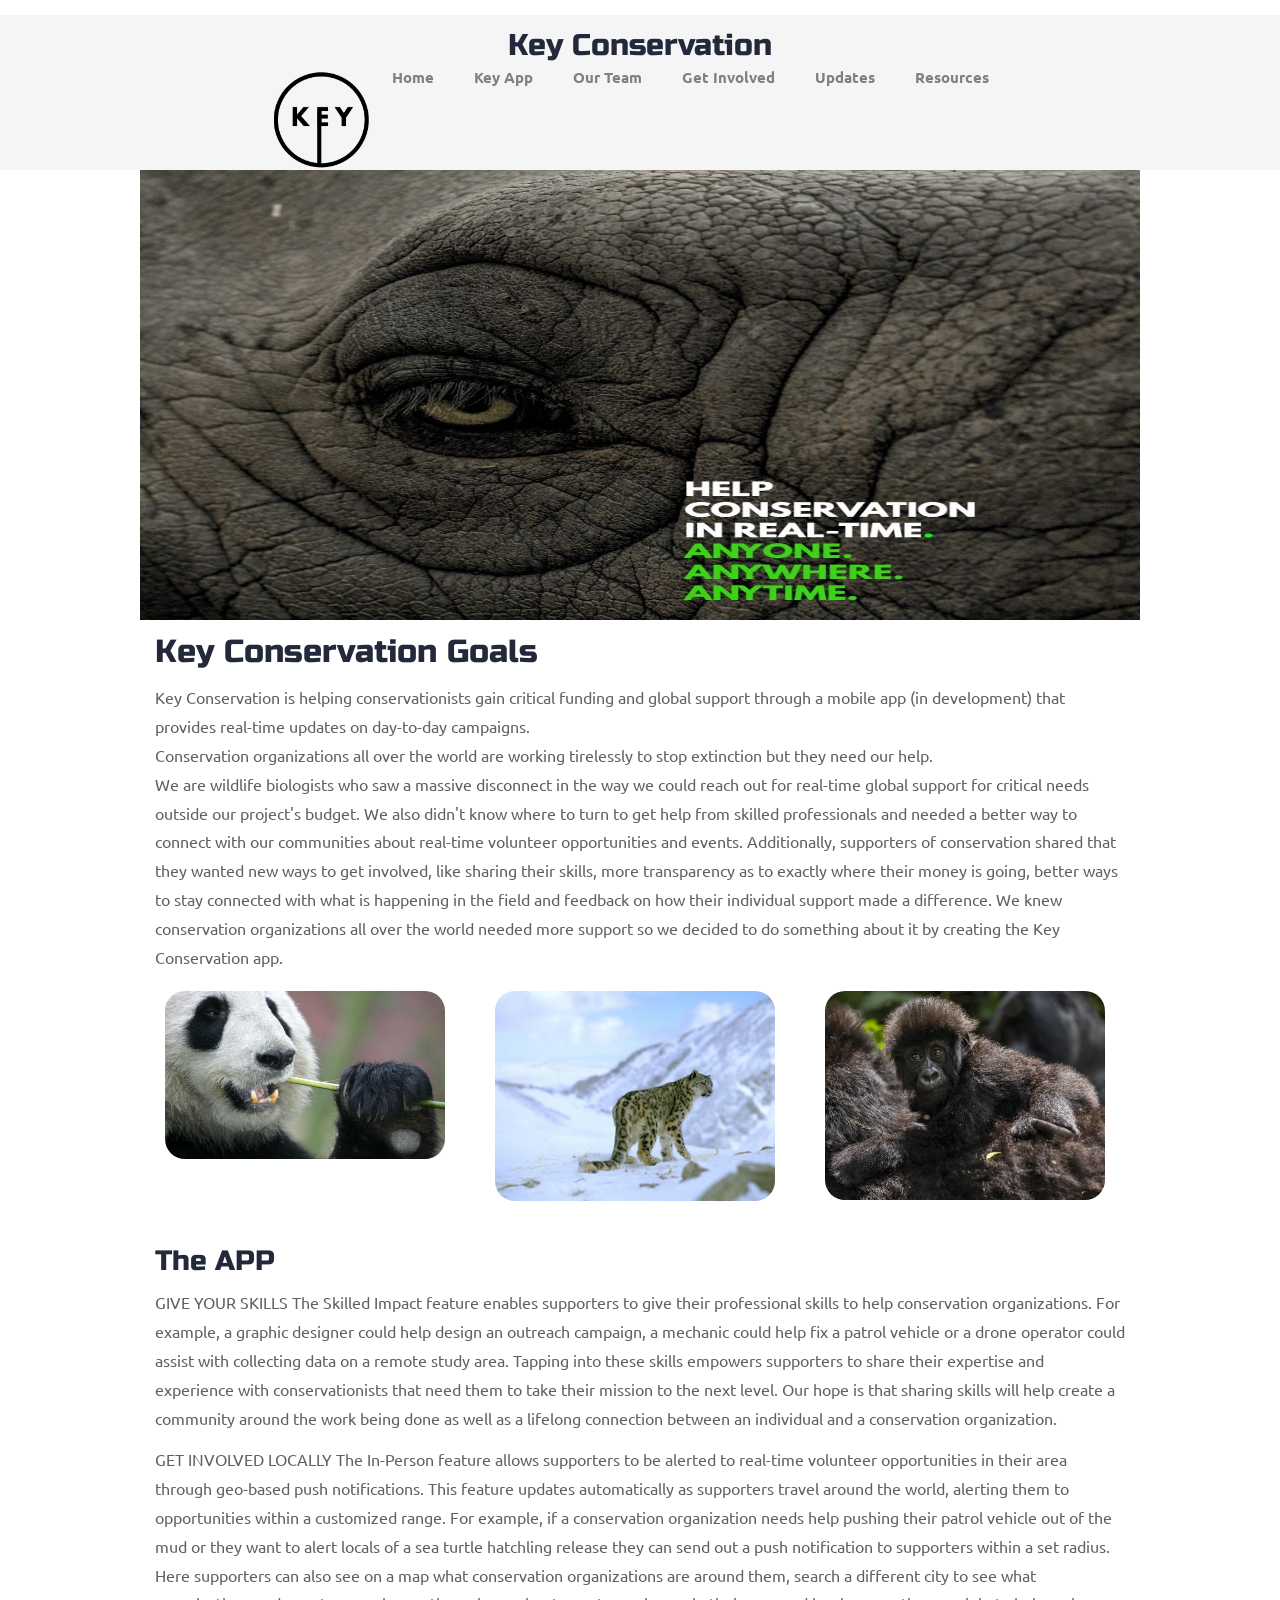
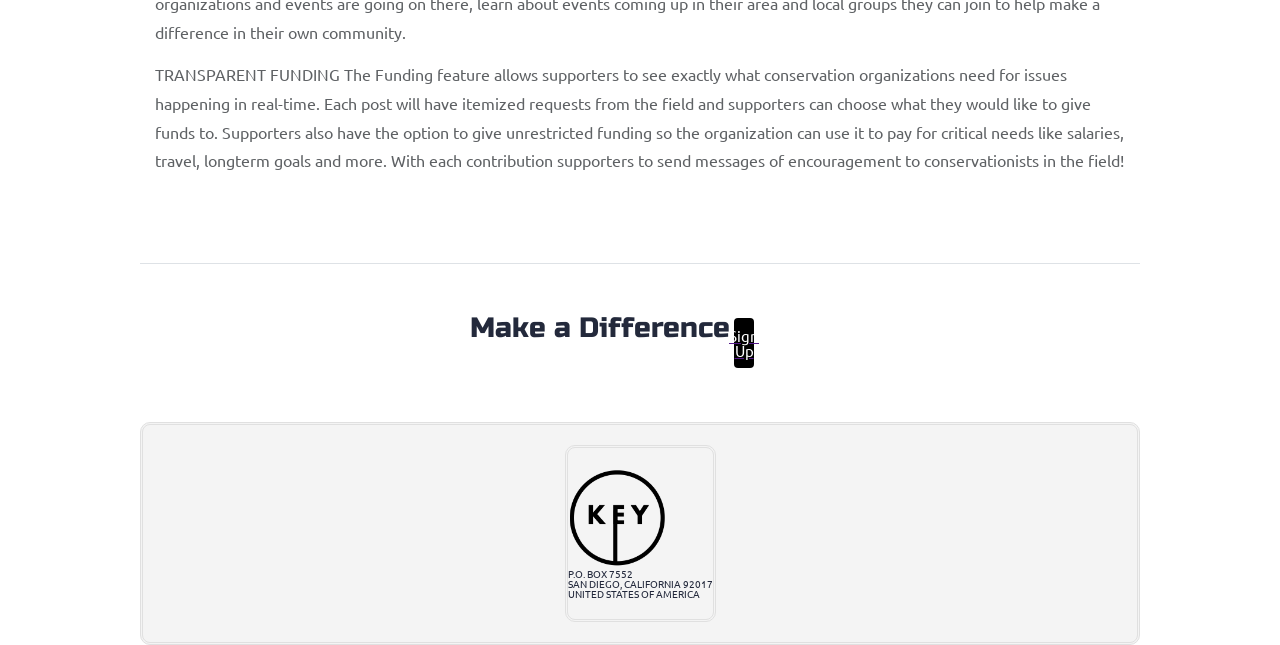
<file: index.html>
<!doctype html>

<html lang="en">
<head>
  <meta charset="utf-8">
  <meta name="viewport" content="width=device-width, initial-scale=1">

  <title>Key Conservation</title>

  <link href="https://fonts.googleapis.com/css?family=Russo+One|Ubuntu" rel="stylesheet">
  <link href="css/index.css" rel="stylesheet">

  <!--[if lt IE 9]>
    <script src="https://cdnjs.cloudflare.com/ajax/libs/html5shiv/3.7.3/html5shiv.js"></script>
  <![endif]-->
</head>

<body>
	<section id="nav-container">
		<h1>Key Conservation</h1>
		<nav id="nav">
			<img src="img/Key Logo.gif" alt="Key Logo." style="width: 100px";>
			<a href="index.html">Home</a>
			<a href="#">Key App</a>
			<a href="about.html">Our Team</a>
			<a href="#">Get Involved</a>
			<a href="#">Updates</a>
			<a href="#">Resources</a>

		</nav>
	</section>
	   
    <div class="container home">
  
    <header class="intro">

      <div id="main-header-container">
		<p>
		</p>
		
		<img id="main-header" src="img/main-header.jpg" alt="main-header" style="
    width: 1000.400px;
    height: 450.400px;
">
	  </div>

      <h2>Key Conservation Goals</h2>
    
      <p>Key Conservation is helping conservationists gain critical funding and global support through a mobile app (in development) that provides real-time updates on day-to-day campaigns.</p>
	  
	<p>Conservation organizations all over the world are working tirelessly to stop extinction but
they need our help.</p>

<p>We are wildlife biologists who saw a massive disconnect in the way we could reach out for real-time global support for critical needs outside our project's budget. We also didn't know where to turn to get help from skilled professionals and needed a better way to connect with our communities about real-time volunteer opportunities and events. 

Additionally, supporters of conservation shared that they wanted new ways to get involved, like sharing their skills, more transparency as to exactly where their money is going, better ways to stay connected with what is happening in the field and feedback on how their individual support made a difference. We knew conservation organizations all over the world needed more support so we decided to do something about it by creating the Key Conservation app.
</p>
    </header>

	 <section class="animal-images">
        <img src="img/koala.jpg" class="koala" alt="Koala">
        <img src="img/snowleopard.jpg" class="snowleopard" alt="snowleopard">
        <img src="img/gorilla.jpg" class="gorilla" alt="gorilla">
    </section>
	
    <section class="3 ways to help">
      <div class="ways-to-help">
       <h3>The APP</h3>
			
		<p>GIVE YOUR SKILLS

			The Skilled Impact feature enables supporters to give their professional skills to help conservation organizations. For example, a graphic designer could help design an outreach campaign, a mechanic could help fix a patrol vehicle or a drone operator could assist with collecting data on a remote study area.
 
			Tapping into these skills empowers supporters to share their expertise and experience with conservationists that need them to take their mission to the next level. Our hope is that sharing skills will help create a community around the work being done as well as a lifelong connection between an individual and a conservation organization.</p> 

		<p>GET INVOLVED LOCALLY

			The In-Person feature allows supporters to be alerted to real-time volunteer opportunities in their area through geo-based push notifications. This feature updates automatically as supporters travel around the world, alerting them to opportunities within a customized range. For example, if a conservation organization needs help pushing their patrol vehicle out of the mud or they want to alert locals of a sea turtle hatchling release they can send out a push notification to supporters within a set radius. Here supporters can also see on a map what conservation organizations are around them, search a different city to see what organizations and events are going on there, learn about events coming up in their area and local groups they can join to help make a difference in their own community.

		<p>TRANSPARENT FUNDING

	The Funding feature allows supporters to see exactly what conservation organizations need for issues happening in real-time. Each post will have itemized requests from the field and supporters can choose what they would like to give funds to. Supporters also have the option to give unrestricted funding so the organization can use it to pay for critical needs like salaries, travel, longterm goals and more. With each contribution supporters to send messages of encouragement to conservationists in the field! </p>
        <p></>
              
		
      
      </div>

    </section>
	
	
    <div class="make-a-difference">
     
      <h3>Make a Difference</h3>
        
		<a href="">
			<div class="btn">	
			Sign Up
			</div>
		</a>
    </div>
    <footer>
      <footer class="footer-option"><div class="footer">
<img src="img/Key Logo.gif" alt="Key Logo." style="width: 100px" ;="">    
	<br>P.O. BOX 7552
    <br>SAN DIEGO, CALIFORNIA 92017
    <br>UNITED STATES OF AMERICA<br>
    </div>

    <section class="social">
        <span><a href="#"><i class="fas fa-envelope email-i" aria-hidden="true"></i></a></span> 
        <span><a href="https://www.facebook.com/keyconservation/"><i class="fab fa-facebook" aria-hidden="true"></i></a></span>
        <span><a href="https://twitter.com/KeyConservation"><i class="fab fa-twitter-square" aria-hidden="true"></i></a></span>
        <span><a href="https://www.youtube.com/watch?v=LH2WLA0JiXI&amp;feature=youtu.be"><i class="fab fa-youtube" aria-hidden="true"></i></a></span>

    </section>
    
    </footer>

  </div>
</body>
</html>
</file>
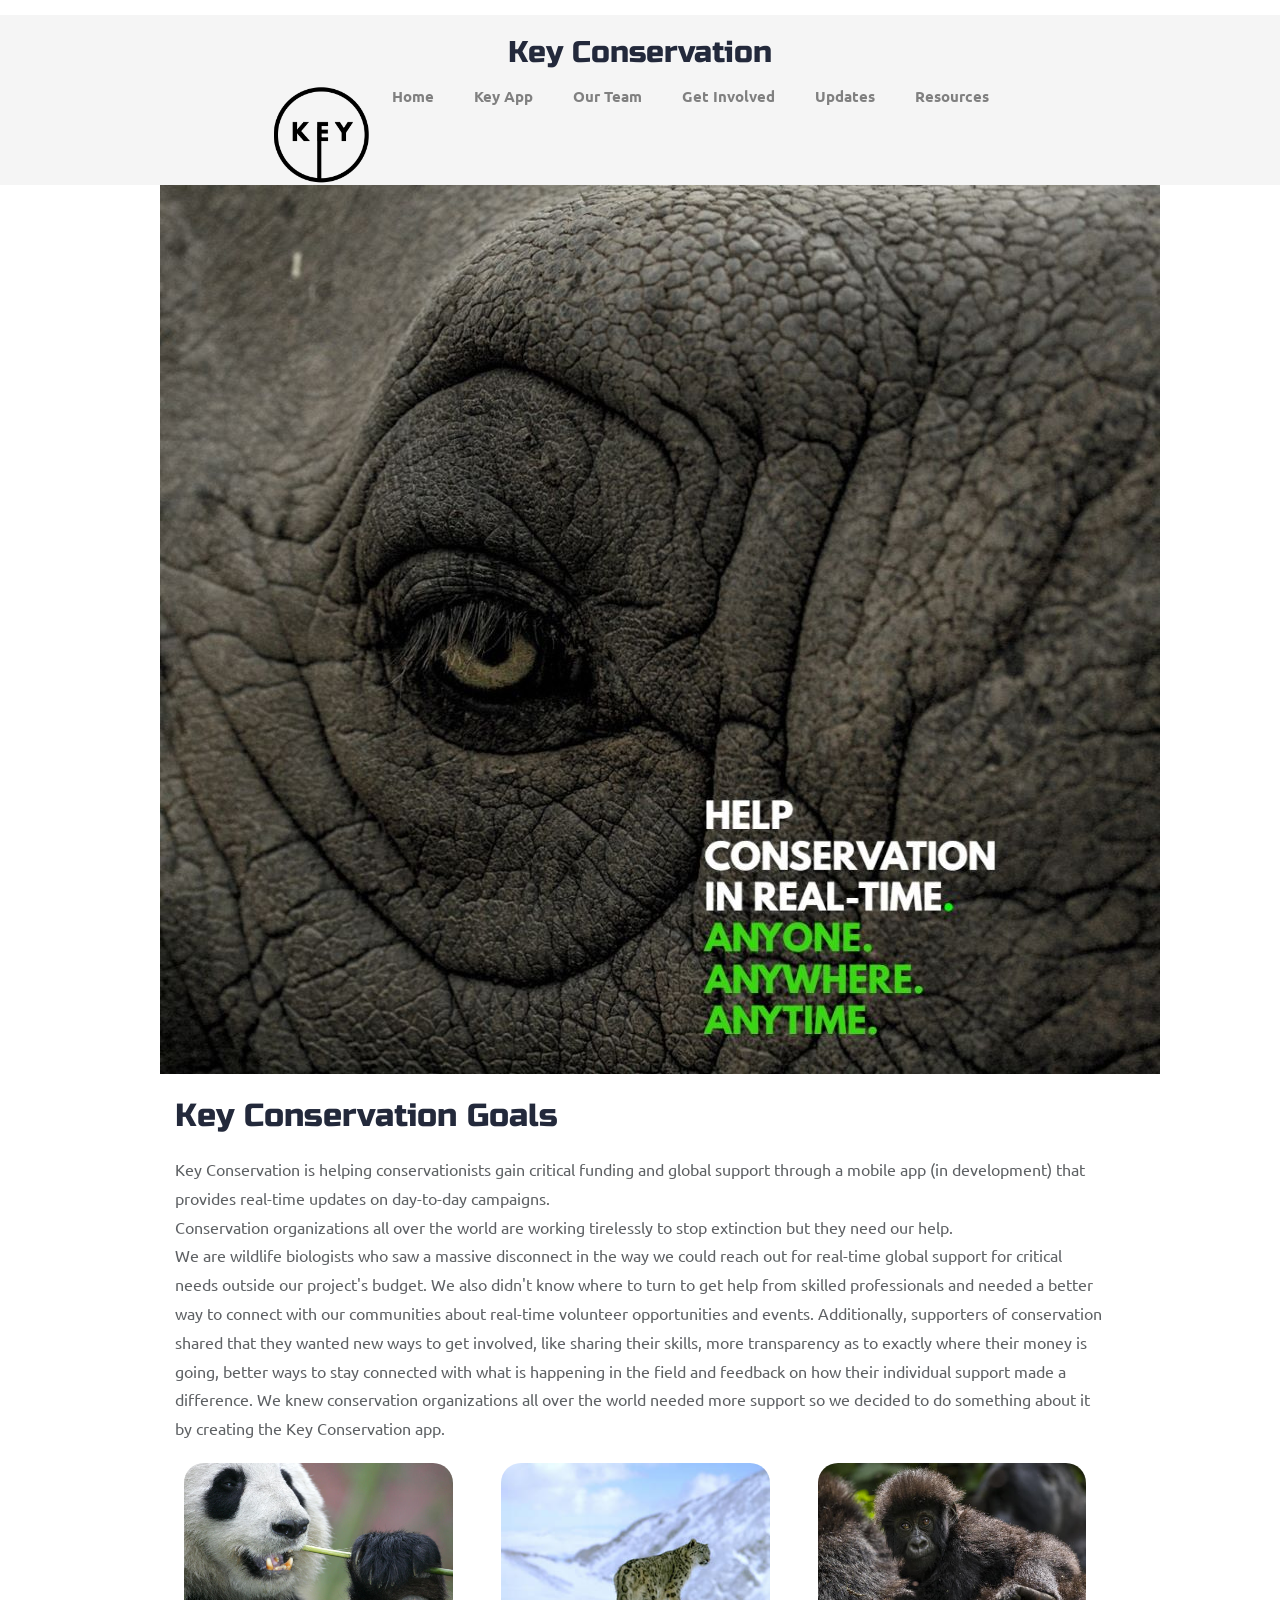
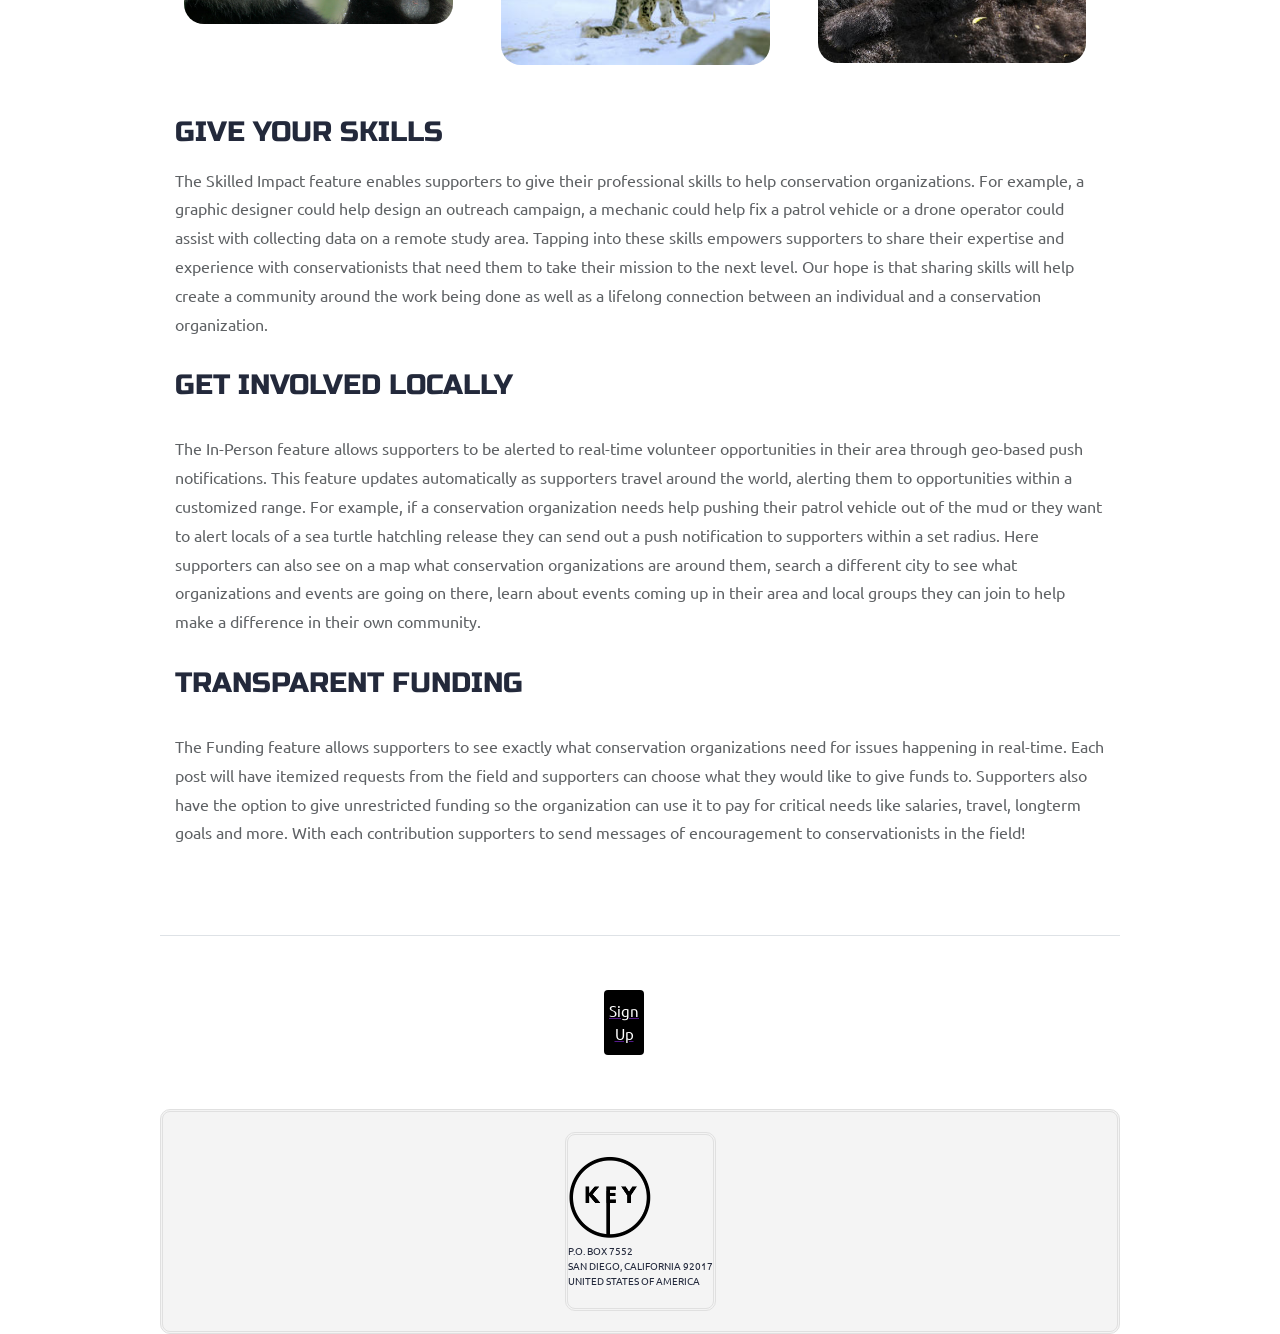
<file: marketing-page/index.html>
<!doctype html>

<html lang="en">
<head>
  <meta charset="utf-8">
  <meta name="viewport" content="width=device-width, initial-scale=1">

  <title>Key Conservation</title>

  <link href="https://fonts.googleapis.com/css?family=Russo+One|Ubuntu" rel="stylesheet">
  <link href="css/index.css" rel="stylesheet">

  <!--[if lt IE 9]>
    <script src="https://cdnjs.cloudflare.com/ajax/libs/html5shiv/3.7.3/html5shiv.js"></script>
  <![endif]-->
</head>

<body>
	<section id="nav-container">
		<h1>Key Conservation</h1>
		<nav id="nav">
			<img src="img/Key Logo.gif" alt="Key Logo." style="width: 100px";>
			<a href="index.html">Home</a>
			<a href="#">Key App</a>
			<a href="about.html">Our Team</a>
			<a href="#">Get Involved</a>
			<a href="#">Updates</a>
			<a href="#">Resources</a>

		</nav>
	</section>
	   
    <div class="container home">
  
    <header class="intro">

      <div id="main-header-container">

		
		<img id="main-header" src="img/main-header.jpg" alt="main-header">
	  </div>

      <h2>Key Conservation Goals</h2>
    
      <p>Key Conservation is helping conservationists gain critical funding and global support through a mobile app (in development) that provides real-time updates on day-to-day campaigns.</p>
	  
		<p>Conservation organizations all over the world are working tirelessly to stop extinction but
	they need our help.</p>

	<p>We are wildlife biologists who saw a massive disconnect in the way we could reach out for real-time global support for critical needs outside our project's budget. We also didn't know where to turn to get help from skilled professionals and needed a better way to connect with our communities about real-time volunteer opportunities and events. 

	Additionally, supporters of conservation shared that they wanted new ways to get involved, like sharing their skills, more transparency as to exactly where their money is going, better ways to stay connected with what is happening in the field and feedback on how their individual support made a difference. We knew conservation organizations all over the world needed more support so we decided to do something about it by creating the Key Conservation app.
	</p>
    </header>

	 <section class="animal-images">
        <img src="img/koala.jpg" class="koala" alt="Koala">
        <img src="img/snowleopard.jpg" class="snowleopard" alt="snowleopard">
        <img src="img/gorilla.jpg" class="gorilla" alt="gorilla">
    </section>
	
    <section class="3 ways to help">
      <div class="ways-to-help">
      
			
		<h3>GIVE YOUR SKILLS</h3>	
		<p>

			The Skilled Impact feature enables supporters to give their professional skills to help conservation organizations. For example, a graphic designer could help design an outreach campaign, a mechanic could help fix a patrol vehicle or a drone operator could assist with collecting data on a remote study area.
 
			Tapping into these skills empowers supporters to share their expertise and experience with conservationists that need them to take their mission to the next level. Our hope is that sharing skills will help create a community around the work being done as well as a lifelong connection between an individual and a conservation organization.</p> </br>
		
		<h3>GET INVOLVED LOCALLY</h3></br>
		<p>

			The In-Person feature allows supporters to be alerted to real-time volunteer opportunities in their area through geo-based push notifications. This feature updates automatically as supporters travel around the world, alerting them to opportunities within a customized range. For example, if a conservation organization needs help pushing their patrol vehicle out of the mud or they want to alert locals of a sea turtle hatchling release they can send out a push notification to supporters within a set radius. Here supporters can also see on a map what conservation organizations are around them, search a different city to see what organizations and events are going on there, learn about events coming up in their area and local groups they can join to help make a difference in their own community.</p></br>

		<h3>TRANSPARENT FUNDING</h3></br>
		<p>

	The Funding feature allows supporters to see exactly what conservation organizations need for issues happening in real-time. Each post will have itemized requests from the field and supporters can choose what they would like to give funds to. Supporters also have the option to give unrestricted funding so the organization can use it to pay for critical needs like salaries, travel, longterm goals and more. With each contribution supporters to send messages of encouragement to conservationists in the field! </p>
        <p/>
              
		
      
      </div>

    </section>
	
	
    <div class="make-a-difference">
     

        
		<a href="">
			<div class="btn">	
			Sign Up
			</div>
		</a>
    </div>
    <footer>
      <footer class="footer-option"><div class="footer">
<img src="img/Key Logo.gif" alt="Key Logo." style="width: 85px";>    
	<br>P.O. BOX 7552
    <br>SAN DIEGO, CALIFORNIA 92017
    <br>UNITED STATES OF AMERICA<br>
    </div>

    <section class="social">
        <span><a href="#"><i class="fas fa-envelope email-i" aria-hidden="true"></i></a></span> 
        <span><a href="https://www.facebook.com/keyconservation/"><i class="fab fa-facebook" aria-hidden="true"></i></a></span>
        <span><a href="https://twitter.com/KeyConservation"><i class="fab fa-twitter-square" aria-hidden="true"></i></a></span>
        <span><a href="https://www.youtube.com/watch?v=LH2WLA0JiXI&amp;feature=youtu.be"><i class="fab fa-youtube" aria-hidden="true"></i></a></span>

    </section>
    
    </footer>

  </div>
</body>
</html>
</file>
<file: css/index.css>
.btn {
  display: flex;
  justify-content: center;
  align-items: center;
  width: 25%;
  text-align: center;
  background-color: black;
  color: #FFFFFF;
  weight: bold;
  font-size: 1.5em;
  padding: 10px;
  margin: 4px;
  border-radius: 4px;
}
@media (max-width: 500px) {
  .btn {
    display: flex;
    justify-content: center;
    align-items: center;
    width: 100%;
    text-align: center;
  }
}
/* http://meyerweb.com/eric/tools/css/reset/ 
   v2.0 | 20110126
   License: none (public domain)
*/
html,
body,
div,
span,
applet,
object,
iframe,
h1,
h2,
h3,
h4,
h5,
h6,
p,
blockquote,
pre,
a,
abbr,
acronym,
address,
big,
cite,
code,
del,
dfn,
em,
img,
ins,
kbd,
q,
s,
samp,
small,
strike,
strong,
sub,
sup,
tt,
var,
b,
u,
i,
center,
dl,
dt,
dd,
ol,
ul,
li,
fieldset,
form,
label,
legend,
table,
caption,
tbody,
tfoot,
thead,
tr,
th,
td,
article,
aside,
canvas,
details,
embed,
figure,
figcaption,
footer,
header,
hgroup,
menu,
nav,
output,
ruby,
section,
summary,
time,
mark,
audio,
video {
  margin: 0;
  padding: 0;
  border: 0;
  font-size: 100%;
  font: inherit;
  vertical-align: baseline;
}
/* HTML5 display-role reset for older browsers */
article,
aside,
details,
figcaption,
figure,
footer,
header,
hgroup,
menu,
nav,
section {
  display: block;
}
body {
  line-height: 1;
}
ol,
ul {
  list-style: none;
}
blockquote,
q {
  quotes: none;
}
blockquote:before,
blockquote:after,
q:before,
q:after {
  content: '';
  content: none;
}
table {
  border-collapse: collapse;
  border-spacing: 0;
}
* {
  box-sizing: border-box;
}
html {
  font-size: 62.5%;
}
html,
body {
  font-family: 'Ubuntu', sans-serif;
  color: #5E6164;
}
h1,
h2,
h3,
h4,
h5 {
  font-family: 'Russo One', sans-serif;
  color: #23293B;
}
h2 {
  font-size: 3.2rem;
}
h3 {
  font-size: 2.8rem;
}
p {
  font-size: 1.6rem;
  line-height: 1.8;
}
.container {
  max-width: 1000px;
  width: 100%;
  margin: 0 auto;
}
#nav-container {
  width: 100%;
  display: flex;
  flex-direction: column;
  justify-content: center;
  align-items: center;
  margin-top: 15px;
  background: #F5F5F5;
}
#nav-container h1 {
  font-size: 3rem;
  margin-top: 15px;
}
#nav {
  display: flex;
  margin-top: 10px;
}
@media (max-width: 500px) {
  #nav {
    justify-content: center;
    margin: 20px 0 5px 0;
    flex-direction: column;
  }
}
#nav a {
  font-size: 1.5rem;
  font-weight: bold;
  text-decoration: none;
  color: gray;
  margin: 0 20px 0 20px;
}
@media (max-width: 500px) {
  #nav a {
    margin: 10px;
  }
}
footer {
  color: #22283B;
  background: #f4f4f4;
  padding: 20px 0;
  border: 3px double #e0e0e0;
  border-radius: 10px;
  display: flex;
  justify-content: center;
  align-items: center;
}
.home .intro h2 {
  padding: 15px;
}
.home .intro p {
  padding: 0 15px;
}
.home .animal-images {
  display: flex;
  flex-wrap: wrap;
  width: 100%;
}
.home .animal-images img {
  width: 28%;
  margin: 20px 2.5%;
  border-radius: 20px;
  height: 100%;
}
@media (max-width: 500px) {
  .home .animal-images .koala {
    display: none;
  }
}
@media (max-width: 500px) {
  .home .animal-images .snowleopard {
    width: 90%;
  }
}
@media (max-width: 500px) {
  .home .animal-images .gorilla {
    display: none;
  }
}
.home .ways-to-help {
  padding: 15px;
}
.home .ways-to-help h3 {
  margin-top: 11px;
}
.home .ways-to-help p {
  margin-top: 13px;
}
.home .make-a-difference {
  margin-top: 60px;
  border-top: 1px solid #dee2e6;
  padding: 50px 60px;
  display: flex;
  justify-content: center;
}
@media (max-width: 500px) {
  .home .make-a-difference {
    flex-direction: column-reverse;
    align-content: center;
    justify-content: center;
  }
}
.home .make-a-difference .make-a-difference {
  width: 50%;
}
@media (max-width: 500px) {
  .home .make-a-difference .make-a-difference {
    width: 100%;
  }
}
.home .make-a-difference .make-a-difference h3 {
  margin-bottom: 10px;
}
.home .make-a-difference .make-a-difference p {
  margin-bottom: 10px;
}
.home .make-a-difference .make-a-difference .btn {
  width: 46%;
  margin-left: 4%;
}
@media (max-width: 500px) {
  .home .make-a-difference .make-a-difference .btn {
    width: 90%;
  }
}
.home .make-a-difference .make-a-difference .btn {
  width: 100%;
  height: auto;
  border-radius: 10px;
}
</file>
<file: marketing-page/css/index.css>
.btn {
  display: flex;
  justify-content: center;
  align-items: center;
  width: 50%;
  text-align: center;
  background-color: black;
  color: #FFFFFF;
  weight: bold;
  font-size: 1.5em;
  padding: 10px;
  margin: 4px;
  border-radius: 4px;
}

@media (max-width: 500px) {
  .btn {
    display: flex;
    justify-content: center;
    align-items: center;
    width: 70%;
    text-align: center;
  }
}
/* http://meyerweb.com/eric/tools/css/reset/ 
   v2.0 | 20110126
   License: none (public domain)
*/
html,
body,
div,
span,
applet,
object,
iframe,
h1,
h2,
h3,
h4,
h5,
h6,
p,
blockquote,
pre,
a,
abbr,
acronym,
address,
big,
cite,
code,
del,
dfn,
em,
img,
ins,
kbd,
q,
s,
samp,
small,
strike,
strong,
sub,
sup,
tt,
var,
b,
u,
i,
center,
dl,
dt,
dd,
ol,
ul,
li,
fieldset,
form,
label,
legend,
table,
caption,
tbody,
tfoot,
thead,
tr,
th,
td,
article,
aside,
canvas,
details,
embed,
figure,
figcaption,
footer,
header,
hgroup,
menu,
nav,
output,
ruby,
section,
summary,
time,
mark,
audio,
video {
  margin: 0;
  padding: 0;
  border: 0;
  font-size: 100%;
  font: inherit;
  vertical-align: baseline;
}
/* HTML5 display-role reset for older browsers */
article,
aside,
details,
figcaption,
figure,
footer,
header,
hgroup,
menu,
nav,
section {
  display: block;
}
body {
  line-height: 1.5;
}
ol,
ul {
  list-style: none;
}
blockquote,
q {
  quotes: none;
}
blockquote:before,
blockquote:after,
q:before,
q:after {
  content: '';
  content: none;
}
table {
  border-collapse: collapse;
  border-spacing: 0;
}
* {
  box-sizing: border-box;
}
html {
  font-size: 62.5%;
}
html,
body {
  font-family: 'Ubuntu', sans-serif;
  color: #5E6164;
}
h1,
h2,
h3,
h4,
h5 {
  font-family: 'Russo One', sans-serif;
  color: #23293B;
}
h2 {
  font-size: 3.2rem;
}
h3 {
  font-size: 2.8rem;
}
p {
  font-size: 1.6rem;
  line-height: 1.8;
}
.container {
  max-width: 1000px;
  width: 75%;
  margin: 0 auto;
}
#nav-container {
  width: 100%;
  display: flex;
  flex-direction: column;
  justify-content: center;
  align-items: center;
  margin-top: 15px;
  background: #F5F5F5;
}
#nav-container h1 {
  font-size: 3rem;
  margin-top: 15px;
}
#nav {
  display: flex;
  margin-top: 10px;
}
@media (max-width: 500px) {
  #nav {
    justify-content: center;
    margin: 20px 0 5px 0;
    flex-direction: column;
  }
}
#nav a {
  font-size: 1.5rem;
  font-weight: bold;
  text-decoration: none;
  color: gray;
  margin: 0 20px 0 20px;
}
@media (max-width: 500px) {
  #nav a {
    margin: 10px;
  }
}
footer {
  color: #22283B;
  background: #f4f4f4;
  padding: 20px 0;
  border: 3px double #e0e0e0;
  border-radius: 10px;
  display: flex;
  justify-content: center;
  align-items: center;
}

.home .intro h2 {
  padding: 15px;
}
.home .intro p {
  padding: 0 15px;
}
.home #polar {
  width: 50%;
  height: 50%;
}
@media (max-width: 500px) {
  .home #main-header {
    width: 85%;
  }
}
.home .animal-images {
  display: flex;
  flex-wrap: wrap;
  width: 100%;
}
.home .animal-images img {
  width: 28%;
  margin: 20px 2.5%;
  border-radius: 20px;
  height: 100%;
}
@media (max-width: 500px) {
  .home .animal-images .koala {
    display: none;
  }
}
@media (max-width: 500px) {
  .home .animal-images .snowleopard {
    width: 90%;
  }
}
@media (max-width: 500px) {
  .home .animal-images .gorilla {
    display: none;
  }
}
.home .ways-to-help {
  padding: 15px;
}
.home .ways-to-help h3 {
  margin-top: 11px;
}
.home .ways-to-help p {
  margin-top: 13px;
}
.home .make-a-difference {
  margin-top: 60px;
  border-top: 1px solid #dee2e6;
  padding: 50px 60px;
  display: flex;
  justify-content: center;
}
@media (max-width: 500px) {
  .home .make-a-difference {
    flex-direction: column-reverse;
    align-content: center;
    justify-content: center;
  }
}
.home .make-a-difference .make-a-difference {
  width: 50%;
}
@media (max-width: 500px) {
  .home .make-a-difference .make-a-difference {
    width: 80%;
  }
}
.home .make-a-difference .make-a-difference h3 {
  margin-bottom: 10px;
}
.home .make-a-difference .make-a-difference p {
  margin-bottom: 10px;
}
.home .make-a-difference .make-a-difference .btn:hover {
  color: black;
  background: green;
  text-decoration: none;
}
.home .make-a-difference .make-a-difference .btn {
  width: 60%;
  margin-left: 4%;
}
@media (max-width: 500px) {
  .home .make-a-difference .make-a-difference .btn {
    width: 85%;
  }
}
.home .make-a-difference .make-a-difference .btn .btn {
  width: 92%;
  height: auto;
  border-radius: 10px;
}
</file>
